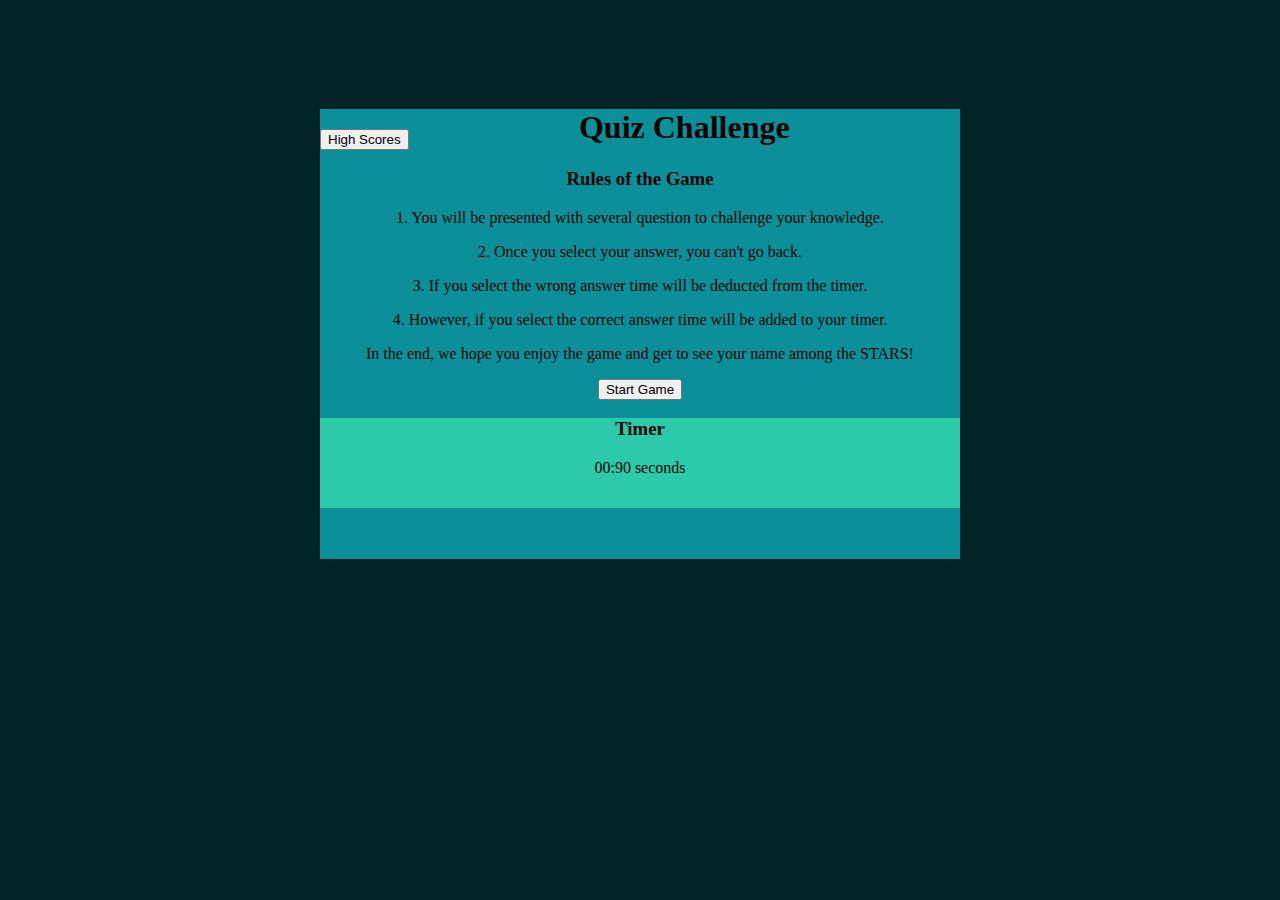
<file: index.html>
<!DOCTYPE html>
<html lang="en">
<head>
    <meta charset = "UTF-8">
    <meta http-equiv="X-UA-Compatible" content="IE-edge">
    <meta name = "viewport"  content= "width-device-width, initial-scale=1"> 
    <link href = "Assets/stylesheet.css" rel="stylesheet" type ="text/css">
    <title> Quiz Application</title>
</head>
<body>
    
    <div class = "introduction" id="introduction">
        <div class = "highScores">
        <button onclick="location.href='/Pages/highScores.html';" class="highScores" id= "highScores" style="float:left;">High Scores</button>
        </div>
        <h1> Quiz Challenge </h1>
        <div class = "rules" id="rules" style ="text-align:center">
            <h3>Rules of the Game</h3>
            <p>1. You will be presented with several question to challenge your knowledge.</p>
            <p>2. Once you select your answer, you can't go back.</p>
            <p>3. If you select the wrong answer time will be deducted from the timer.</p>
            <p>4. However, if you select the correct answer time will be added to your timer.</p>
            <p> In the end, we hope you enjoy the game and get to see your name among the STARS!</p>
            <div style ="text-align:center">
                <button  class="btn" id="startBtn" type="button">Start Game</button>
            </div>
        </div>
        <div>
            <div class = "timer" id="timer">
                <h3>Timer</h3>
                <p id="timer"><span class="timerDisplay">00:90 seconds</span></p>
            </div>
        </div>

        <div class="hidden" id="Qcontainer">
            <div class="quizBody">
                <div class="question" id="question">
                    <h3 id="questionTitle">Question:</h3>
                </div>
                <div class = "answers" id="answers">
                    <button class="btn">Answer A</button>
                    <button class="btn">Answer B</button>
                    <button class="btn">Answer C</button>
                    <button class="btn">Answer D</button>
                </div>
            </div>
            <div class="hidden" id="scoreInput">
                <h1 class="finalScore">Your Score:<span class="total">100</span></h1>
                <form class='form'>
                    <h2>Please type in your initials:</h2>
                    <input type="text" class="input-box" placeholder="AA">
                    <button type="reset" class="save" id="save">Enter</button>
                </form>
            </div>
            
        </div>

    </div>
    <script src="https://ajax.googleapis.com/ajax/libs/jquery/1.11.1/jquery.min.js"></script>
    <script defer src = "Assets/script.js"></script>
</body>
</html>
</file>
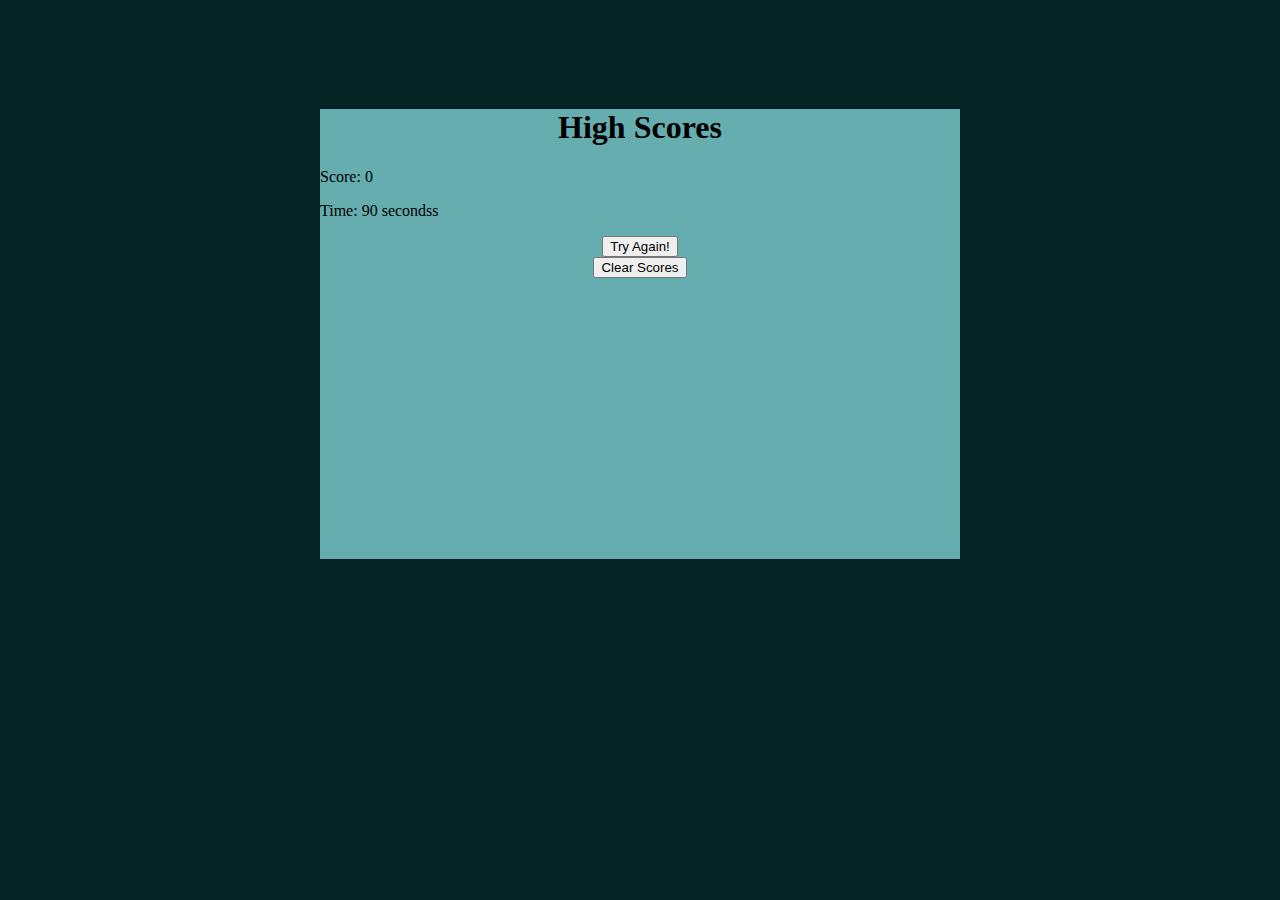
<file: highScores.html>
<!DOCTYPE html>
<html lang="en">
<head>
    <meta charset = "UTF-8">
    <meta http-equiv="X-UA-Compatible" content="IE-edge">
    <meta name = "viewport"  content= "width-device-width, initial-scale=1"> 
    <link href = "Assets/stylesheet.css" rel = "stylesheet" type ="text/css">
    <title> High Scores</title>
</head>
<body>

<div class="highScoresContainer">

    <div id="highScores">
        <h1 id="scores">High Scores</h1>
    </div>
    <div id='header'>
        <p id="score">Score: <span class="userScore">0</span></p>
        <p id="timer">Time: <span class='timerCount'>90 seconds</span>s</p>   
    </div>
    <div id="priorScores">
        <ol id="scoreList"></ol>
    </div>
    <div id="btnHighScore">
        <button onclick="location.href='/index.html';" class="btn" id="home">Try Again!</button>
    <!-- on click this button should clear the results-->
        <button onclick="document.getElementById('highScores').value=''" class="btn" id="clearScores">Clear Scores</button>
    </div>
</div>
</body>
<script scr="Assets/script.js"></script>
</html>
</file>
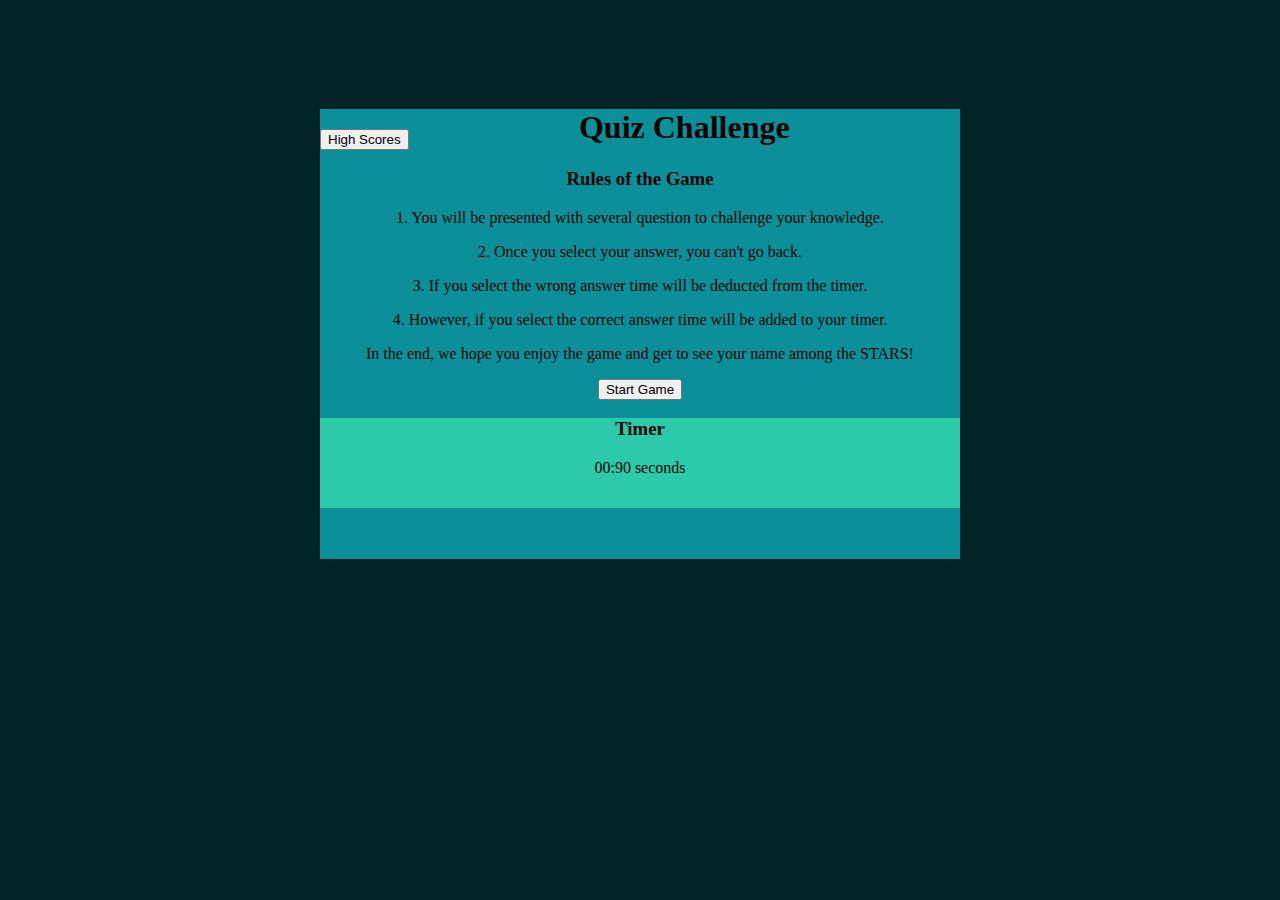
<file: homePage.html>
<!DOCTYPE html>
<html lang="en">
<head>
    <meta charset = "UTF-8">
    <meta name = "viewport"  content= "width-device-width, initial-scale = 1.0">
    <meta http-equiv = "X-UA-Compatible" content = "ie-edge">
    <link href = "Assets/stylesheet.css" rel = "stylesheet">
    <title> Quiz Application</title>
</head>
<body>
    
    <div class = "introduction" id="introduction">
        <div class = "highScores">
        <button onclick="location.href = '/highscores.html';" class="highScores" id= "highScores" style="float:left;">High Scores</button>
        </div>
        <h1> Quiz Challenge </h1>
        <div class = "rules" id="rules" style ="text-align:center">
            <h3>Rules of the Game</h3>
            <p>1. You will be presented with several question to challenge your knowledge.</p>
            <p>2. Once you select your answer, you can't go back.</p>
            <p>3. If you select the wrong answer time will be deducted from the timer.</p>
            <p>4. However, if you select the correct answer time will be added to your timer.</p>
            <p> In the end, we hope you enjoy the game and get to see your name among the STARS!</p>
            <div style ="text-align:center">
                <button  class="btn" id="startBtn" type="button">Start Game</button>
            </div>
        </div>
        <div>
            <div class = "timer" id="timer">
                <h3>Timer</h3>
                <p id="timer"><span class="timerDisplay">00:90 seconds</span></p>
            </div>
        </div>

        <div class="hidden" id="Qcontainer">
            <div class="quizBody">
                <div class="question" id="question">
                    <h3 id="questionTitle">Question:</h3>
                </div>
                <div class = "answers" id="answers">
                    <button class="btn">Answer A</button>
                    <button class="btn">Answer B</button>
                    <button class="btn">Answer C</button>
                    <button class="btn">Answer D</button>
                </div>
            </div>
            <div class="hidden" id="scoreInput">
                <h1 class="finalScore">Your Score:<span class="total">100</span></h1>
                <form class='form'>
                    <h2>Please type in your initials:</h2>
                    <input type="text" class="input-box" placeholder="AA">
                    <button type="reset" class="save" id="save">Enter</button>
                </form>
            </div>
            
        </div>

    </div>
    <script src="https://ajax.googleapis.com/ajax/libs/jquery/1.11.1/jquery.min.js"></script>
    <script defer src = "Assets/script.js"></script>
</body>
</html>
</file>
<file: Assets/stylesheet.css>
body{
    padding-top:5em;
    background-color: rgb(3, 35, 36);
}

.introduction{
background-color: rgb(11, 144, 154);
width:50vw;
height: 50vh;
margin:auto;
}

.timer{
    text-align: center;
   margin-top: auto;
   list-style-type: none;
   background-color: rgba(57, 228, 177, 0.683);
   width:50vw;
   height: 10vh;
}

.highScores{
    margin-top:3%;
    list-style-type: none;
} 

.nextBtn{
    margin-top:3%;
    list-style-type: none;
}

.hidden{
    display: none;
}


/* Styling for the HighScore page starts here*/

.highScoresContainer{
    background-color: rgb(102, 173, 176);
    width:50vw;
    height: 50vh;
    margin:auto;  
}

.btn{
    justify-content: center;
    display: flex;
    margin:auto;
    text-align: center;
    align-items: center; 
}

h1{
    text-align: center;
}
/*Styling for Quiz questions*/

h3{
    text-align: center;
}

.answerBtn{
    display:block;
    text-align: center;
    margin:auto;

}

.answerBtn:hover{
    background-color: rgb(0, 21, 128);
}


.hide{
    display:none;
}

/* styling for the Scoring */

.scoreInput{
    text-align: center;
    background-color: rgb(102, 173, 176);
    width:20vw;
    height: 20vh;
    margin:auto;  
}
</file>
